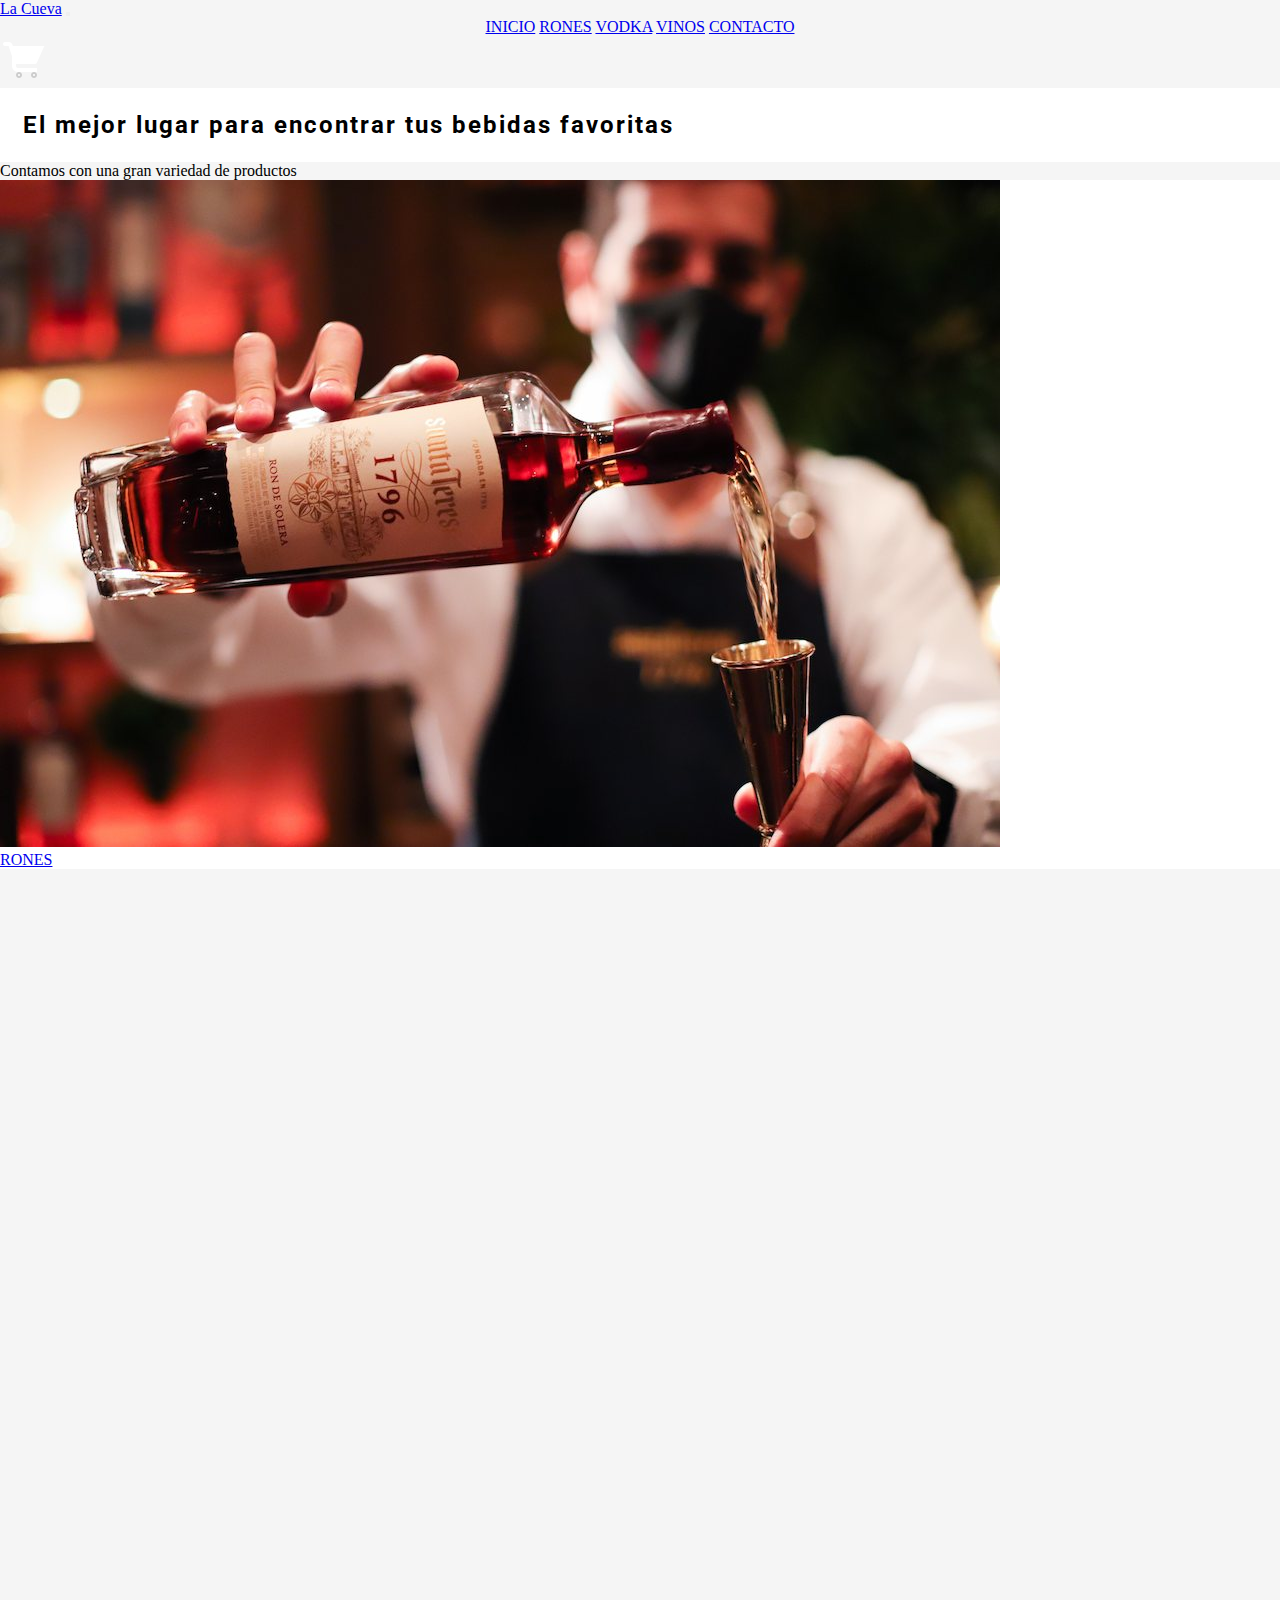
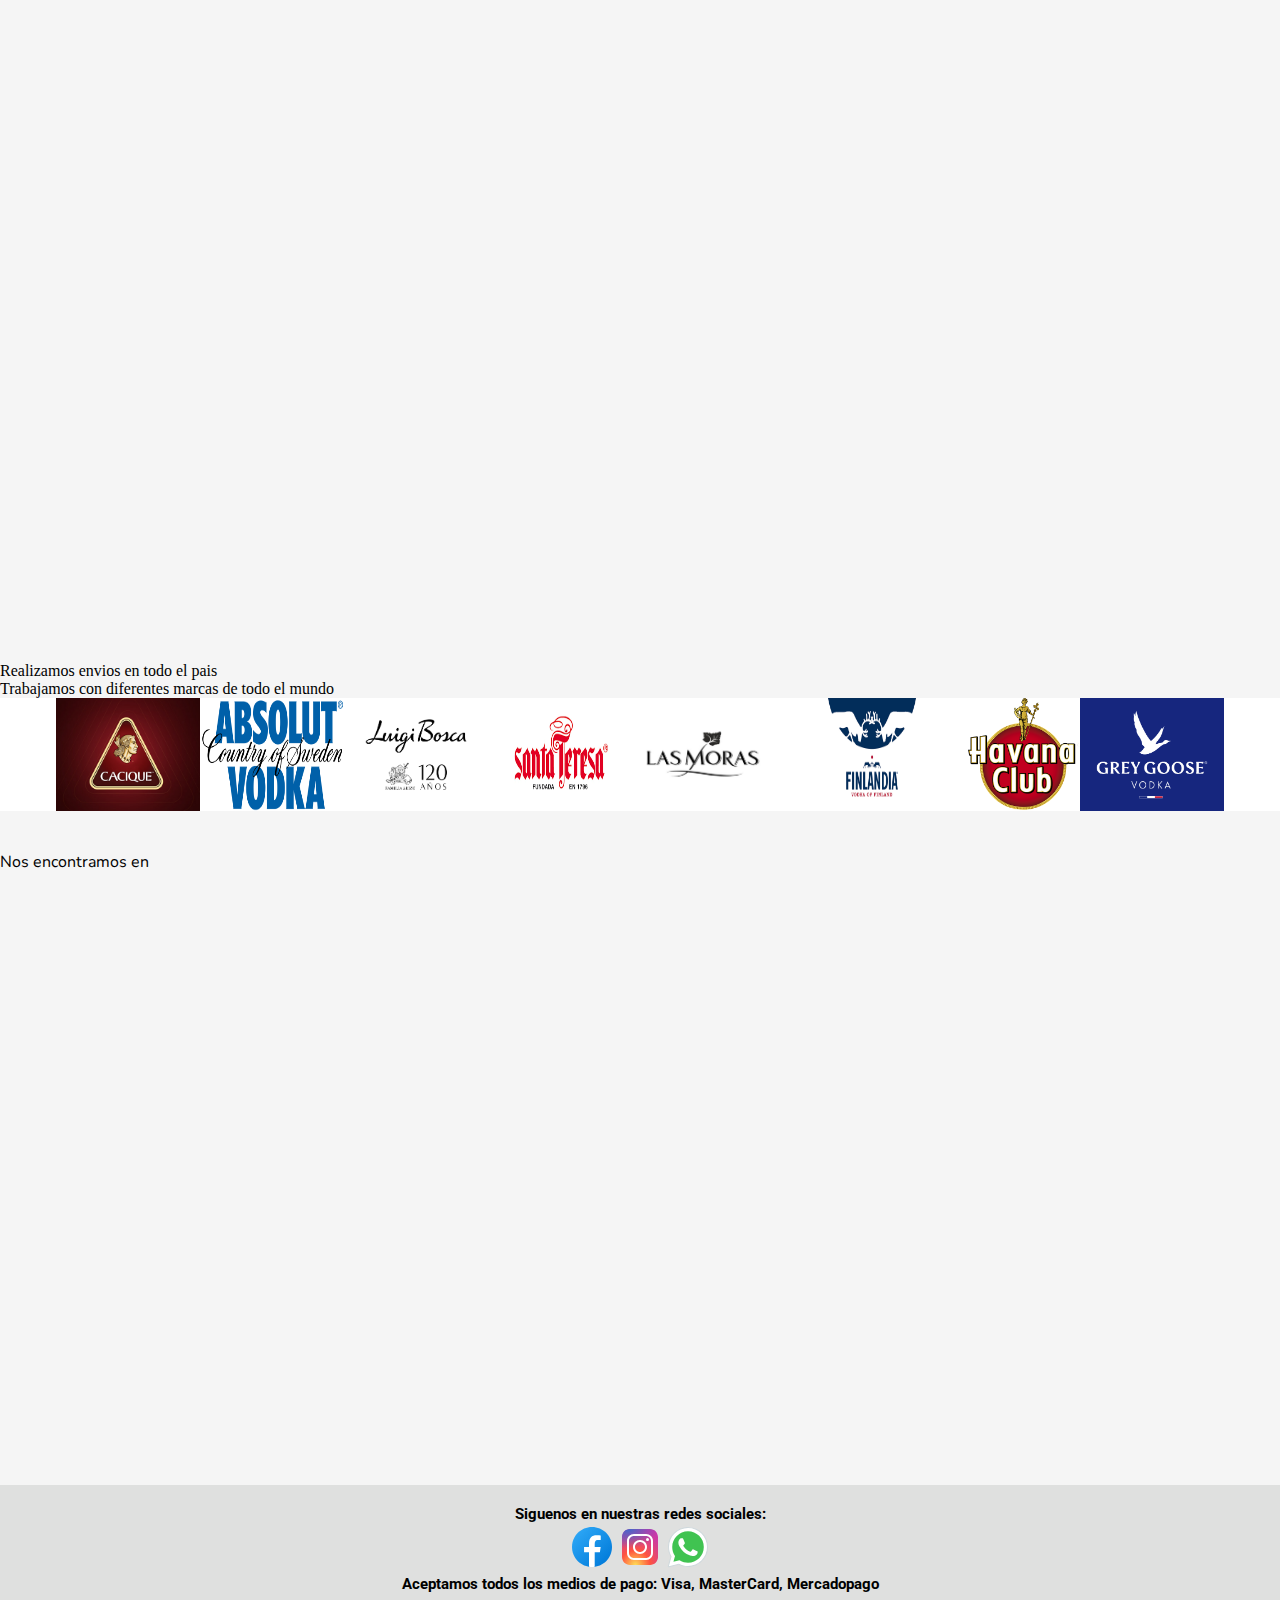
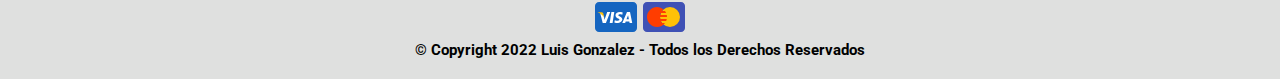
<file: index.html>
<!DOCTYPE html>
<html lang="en">

<head>
  <meta charset="UTF-8" />
  <meta http-equiv="X-UA-Compatible" content="IE=edge" />
  <meta name="viewport" content="width=device-width, initial-scale=1.0" />
  <link rel="shortcut icon" href="./images/icon.png" type="image/x-icon" />
  <link href="https://unpkg.com/aos@2.3.1/dist/aos.css" rel="stylesheet" />
  <link href="https://cdn.jsdelivr.net/npm/bootstrap@5.1.3/dist/css/bootstrap.min.css" rel="stylesheet"
    integrity="sha384-1BmE4kWBq78iYhFldvKuhfTAU6auU8tT94WrHftjDbrCEXSU1oBoqyl2QvZ6jIW3" crossorigin="anonymous" />
  <link rel="stylesheet" href="./style/estilos.css" />
  <title>La Cueva</title>
  <meta name="description" content="Tienda online de Bebidas. Poseemos gran variedad de Rones, Vodkas y Vinos" />
  <meta name="author" content="Luis Gonzalez" />
  <meta property="0g:title" content="Inicio" />
  <meta property="0g:url" content="https://splendorous-sfogliatella-f759b6.netlify.app/index.html" />
  <meta property="0g:locale" content="es_ES" />
  <meta name="keywords" content="BEBIDAS, RONES, VINOS, VODKA, VENTA DE BEBIDAS" />
</head>

<body>
  <header>
    <nav class="navbar navbar-expand-lg navbar-dark bg-dark">
      <div class="container-fluid">
        <a class="navbar-brand fs-1" href="index.html">La Cueva</a>
        <button class="navbar-toggler" type="button" data-bs-toggle="collapse" data-bs-target="#navbarNavAltMarkup"
          aria-controls="navbarNavAltMarkup" aria-expanded="false" aria-label="Toggle navigation">
          <span class="navbar-toggler-icon"></span>
        </button>
        <div class="collapse navbar-collapse show mover fs-5" id="navbarNavAltMarkup">
          <div class="navbar-nav">
            <a class="nav-link active" aria-current="page" href="index.html">INICIO</a>
            <a class="nav-link active" href="./pages/rones.html">RONES</a>
            <a class="nav-link active" href="./pages/vodka.html">VODKA</a>
            <a class="nav-link active" href="./pages/vinos.html">VINOS</a>
            <a class="nav-link active" href="./pages/contacto.html">CONTACTO</a>
          </div>
        </div>
        <a href="#"> <img src="./images/icons8-carrito-blanco.png" alt="Icono de Carrito" /></a>
      </div>
    </nav>
  </header>

  <main>
    <section>
      <p class="parrafouno">
        El mejor lugar para encontrar tus bebidas favoritas
      </p>
      <p class="text-center fs-4 fw-bold ps-4">
        Contamos con una gran variedad de productos
      </p>
    </section>

    <div class="container">
      <div class="row">
        <div class="col-sm grilla grilla2" data-aos="zoom-in">
          <div class="card">
            <img src="./images/ronindex.jpg" class="img-fluid" class="card-img-top" alt="Presentacion Rones" />
            <div class="btn-group btn-group-lg">
              <a href="./pages/rones.html" class="btn btn-primary active btn-dark fw-bold" aria-current="page">RONES</a>
            </div>
          </div>
        </div>
        <div class="col-sm grilla grilla2" data-aos="zoom-in">
          <div class="card">
            <img src="./images/vodkaindex.jpg" class="img-fluid" class="card-img-top" alt="Presentacion Vodka" />
            <div class="btn-group btn-group-lg">
              <a href="./pages/vodka.html" class="btn btn-primary active btn-dark fw-bold" aria-current="page">VODKA</a>
            </div>
          </div>
        </div>
        <div class="col-sm grilla grilla2" data-aos="zoom-in">
          <div class="card">
            <img src="./images/vinoindex.jpg" class="img-fluid" class="card-img-top" alt="Presentacion Vino" />
            <div class="btn-group btn-group-lg">
              <a href="./pages/vinos.html" class="btn btn-primary active btn-dark fw-bold" aria-current="page">VINOS</a>
            </div>
          </div>
        </div>
      </div>
    </div>

    <section>
      <p class="text-xl-start fs-4 fst-italic fw-normal ps-4 mt-5">
        Realizamos envios en todo el pais
      </p>
      <p class="text-center fs-4 fst-italic fw-bold ps-4 mt-5">
        Trabajamos con diferentes marcas de todo el mundo
      </p>
      
    </section>

    <section class="marcas">
      <div class="marca">
        <img src="./images/caciquelogo.jpg" class="img-fluid" style="width: 9rem" alt="Logo Ron cacique" />
        <img src="./images/absolutlogo.png" class="img-fluid" style="width: 9rem" alt="Logo Vodka Absolut" />
        <img src="./images/luigiboscalogo.png" class="img-fluid" style="width: 9rem" alt="Logo Luigi Bosca" />
        <img src="./images/santateresalogo.png" class="img-fluid" style="width: 9rem" alt="Logo Ron Santa Teresa" />
        <img src="./images/fincalasmoraslogo.jpg" class="img-fluid" style="width: 9rem" alt="Logo Viino Finca las moras" />
        <img src="./images/finlandialogo.jpg" class="img-fluid" style="width: 12rem" alt="Logo Vodka Finlandia" />
        <img src="./images/havanalogo.png" class="img-fluid" style="width: 7rem" alt="Logo Ron Hanava Club" />
        <img src="./images/greygooselogo.png" class="img-fluid" style="width: 9rem" alt="Logo Vodka GreyGoose" />
      </div>
    </section>


    <section>
      <p class="text-center fs-4 fst-italic fw-bolder ps-4 texmapa">
        Nos encontramos en
      </p>
      <div class="map-responsive container ratio ratio-16x9">
        <iframe
          src="https://www.google.com/maps/embed?pb=!1m18!1m12!1m3!1d217954.93389847648!2d-64.33443202445095!3d-31.3990839691135!2m3!1f0!2f0!3f0!3m2!1i1024!2i768!4f13.1!3m3!1m2!1s0x9432985f478f5b69%3A0xb0a24f9a5366b092!2zQ8OzcmRvYmE!5e0!3m2!1ses!2sar!4v1661261923799!5m2!1ses!2sar"
          width="600" height="400" style="border: 0" allowfullscreen="" loading="lazy"
          referrerpolicy="no-referrer-when-downgrade"></iframe>
      </div>
    </section>
  </main>

  <footer>
    <p>Siguenos en nuestras redes sociales:</p>
    <div class="iconfooter">
      <a href="http://www.facebook.com" target="_blank" rel="noopener noreferrer">
        <img src="./images/icons8-facebook-nuevo.svg" alt="Icono y link de pagina de Facebook" /></a>
      <a href="http://www.instagram.com" target="_blank" rel="noopener noreferrer">
        <img src=".//images/icons8-instagram.svg" alt="Icono y link de pagina de Instagram" /></a>
      <a href="http://www.whatsapp.com" target="_blank" rel="noopener noreferrer">
        <img src=".//images/icons8-whatsapp.svg" alt="Icono y link de pagina de Whatsapp" /></a>
    </div>

    <p>Aceptamos todos los medios de pago: Visa, MasterCard, Mercadopago</p>
    
    <div class="iconfooter">
      <img src=".//images/icons8-visa.svg" alt="" />
      <img src=".//images/icons8-mastercard.svg" alt="" />
    </div>
    <p>© Copyright 2022 Luis Gonzalez - Todos los Derechos Reservados</p>
    
  </footer>

  <script src="https://unpkg.com/aos@2.3.1/dist/aos.js"></script>
  <script>
    AOS.init();
  </script>

  <script src="https://cdn.jsdelivr.net/npm/bootstrap@5.1.3/dist/js/bootstrap.bundle.min.js"
    integrity="sha384-ka7Sk0Gln4gmtz2MlQnikT1wXgYsOg+OMhuP+IlRH9sENBO0LRn5q+8nbTov4+1p" crossorigin="anonymous">
  </script>
</body>

</html>
</file>
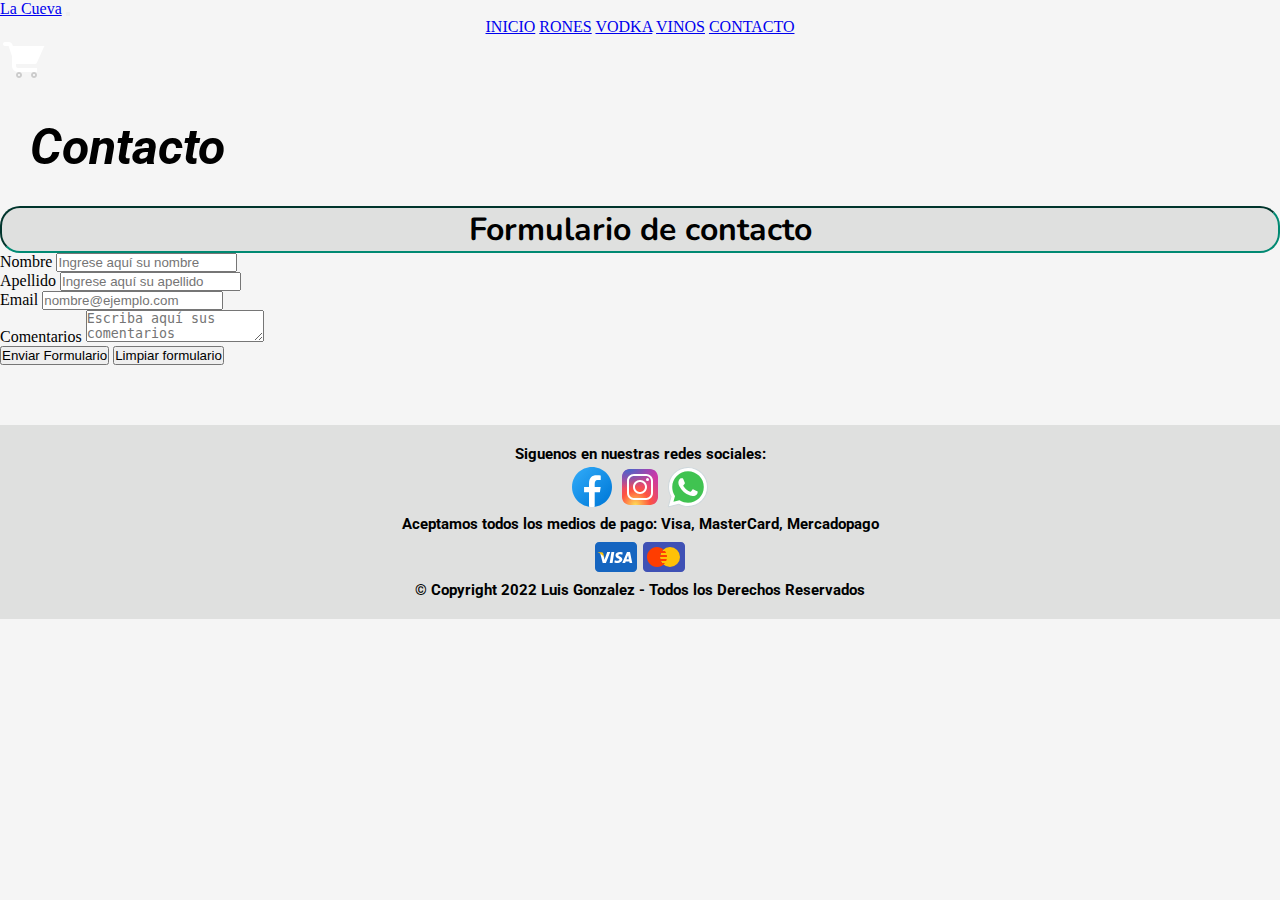
<file: pages/contacto.html>
<!DOCTYPE html>
<html lang="en">

<head>
    <meta charset="UTF-8" />
    <meta http-equiv="X-UA-Compatible" content="IE=edge" />
    <meta name="viewport" content="width=device-width, initial-scale=1.0" />
    <link rel="shortcut icon" href="../images/icon.png" type="image/x-icon" />
    <link href="https://unpkg.com/aos@2.3.1/dist/aos.css" rel="stylesheet" />
    <link href="https://cdn.jsdelivr.net/npm/bootstrap@5.1.3/dist/css/bootstrap.min.css" rel="stylesheet"
        integrity="sha384-1BmE4kWBq78iYhFldvKuhfTAU6auU8tT94WrHftjDbrCEXSU1oBoqyl2QvZ6jIW3" crossorigin="anonymous" />
    <link rel="stylesheet" href="../style/estilos.css" />
    <title>Contacto</title>
    <meta name="description" content="Dejanos tu consulta en el formulario" />
    <meta name="author" content="Luis Gonzalez" />
    <meta property="0g:title" content="Contacto" />
    <meta property="0g:url" content="https://splendorous-sfogliatella-f759b6.netlify.app/pages/vodka.html" />
    <meta property="0g:locale" content="es_ES" />
</head>

<body>
    <header>
        <nav class="navbar navbar-expand-lg navbar-dark bg-dark">
            <div class="container-fluid">
                <a class="navbar-brand fs-1" href="../index.html">La Cueva</a>
                <button class="navbar-toggler" type="button" data-bs-toggle="collapse"
                    data-bs-target="#navbarNavAltMarkup" aria-controls="navbarNavAltMarkup" aria-expanded="false"
                    aria-label="Toggle navigation">
                    <span class="navbar-toggler-icon"></span>
                </button>
                <div class="collapse navbar-collapse show mover fs-5" id="navbarNavAltMarkup">
                    <div class="navbar-nav">
                        <a class="nav-link active" aria-current="page" href="../index.html">INICIO</a>
                        <a class="nav-link active" href="./rones.html">RONES</a>
                        <a class="nav-link active" href="./vodka.html">VODKA</a>
                        <a class="nav-link active" href="./vinos.html">VINOS</a>
                        <a class="nav-link active" href="./contacto.html">CONTACTO</a>
                    </div>
                </div>
                <a href="#">
                    <img src="../images/icons8-carrito-blanco.png" alt="Icono de Carrito" /></a>
            </div>
        </nav>
    </header>

    <main class="container-fluid">
        <section class="contacto">
            <h1 class="contacto__titulo" data-aos="fade-right">Contacto</h1>
        </section>
        <section class="container formulario">
            <div>
                <h2>Formulario de contacto</h2>
            </div>
            <form class="needs-validation novalidate" action="">
                <div class="row">
                    <div class="form-group col-md-6 mt-4">
                        <label class="titulo__etiqueta__formulario" for="nombre">Nombre</label>
                        <input type="text" class="form-control" placeholder="Ingrese aquí su nombre" id="nombre"
                            required />
                    </div>
                    <div class="form-group col-md-6 mt-4">
                        <label class="titulo__etiqueta__formulario" for="">Apellido</label>
                        <input type="text" class="form-control" placeholder="Ingrese aquí su apellido" required />
                    </div>
                </div>

                <div class="row">
                    <div class="form-group col-md-6 mt-4">
                        <label class="titulo__etiqueta__formulario" for="">Email</label>
                        <input type="email" class="form-control" placeholder="nombre@ejemplo.com" required />
                    </div>
                </div>
                <div class="mt-4">
                    <label class="titulo__etiqueta__formulario">Comentarios</label>
                    <textarea class="form-control" placeholder="Escriba aquí sus comentarios"></textarea>
                </div>
                <button class="btn btn-secondary btn-lg mt-4" type="submit">
                    Enviar Formulario
                </button>
                <button class="btn btn-secondary btn-lg mt-4" type="reset">
                    Limpiar formulario
                </button>
            </form>
        </section>
    </main>

    <footer>
        <p>Siguenos en nuestras redes sociales:</p>
        <div class="iconfooter">
            <a href="http://www.facebook.com" target="_blank" rel="noopener noreferrer">
                <img src="../images/icons8-facebook-nuevo.svg" alt="Icono y link de pagina de Facebook" /></a>
            <a href="http://www.instagram.com" target="_blank" rel="noopener noreferrer">
                <img src="..//images/icons8-instagram.svg" alt="Icono y link de pagina de Instagram" /></a>
            <a href="http://www.whatsapp.com" target="_blank" rel="noopener noreferrer">
                <img src="..//images/icons8-whatsapp.svg" alt="Icono y link de pagina de Whatsapp" /></a>
        </div>

        <p>Aceptamos todos los medios de pago: Visa, MasterCard, Mercadopago</p>
        
        <div class="iconfooter">
            <img src="..//images/icons8-visa.svg" alt="" />
            <img src="..//images/icons8-mastercard.svg" alt="" />
        </div>
        <p>© Copyright 2022 Luis Gonzalez - Todos los Derechos Reservados</p>
        
    </footer>

    <script src="https://unpkg.com/aos@2.3.1/dist/aos.js"></script>
    <script>
        AOS.init();
    </script>

    <script src="https://cdn.jsdelivr.net/npm/bootstrap@5.1.3/dist/js/bootstrap.bundle.min.js"
        integrity="sha384-ka7Sk0Gln4gmtz2MlQnikT1wXgYsOg+OMhuP+IlRH9sENBO0LRn5q+8nbTov4+1p" crossorigin="anonymous">
    </script>
</body>

</html>
</file>
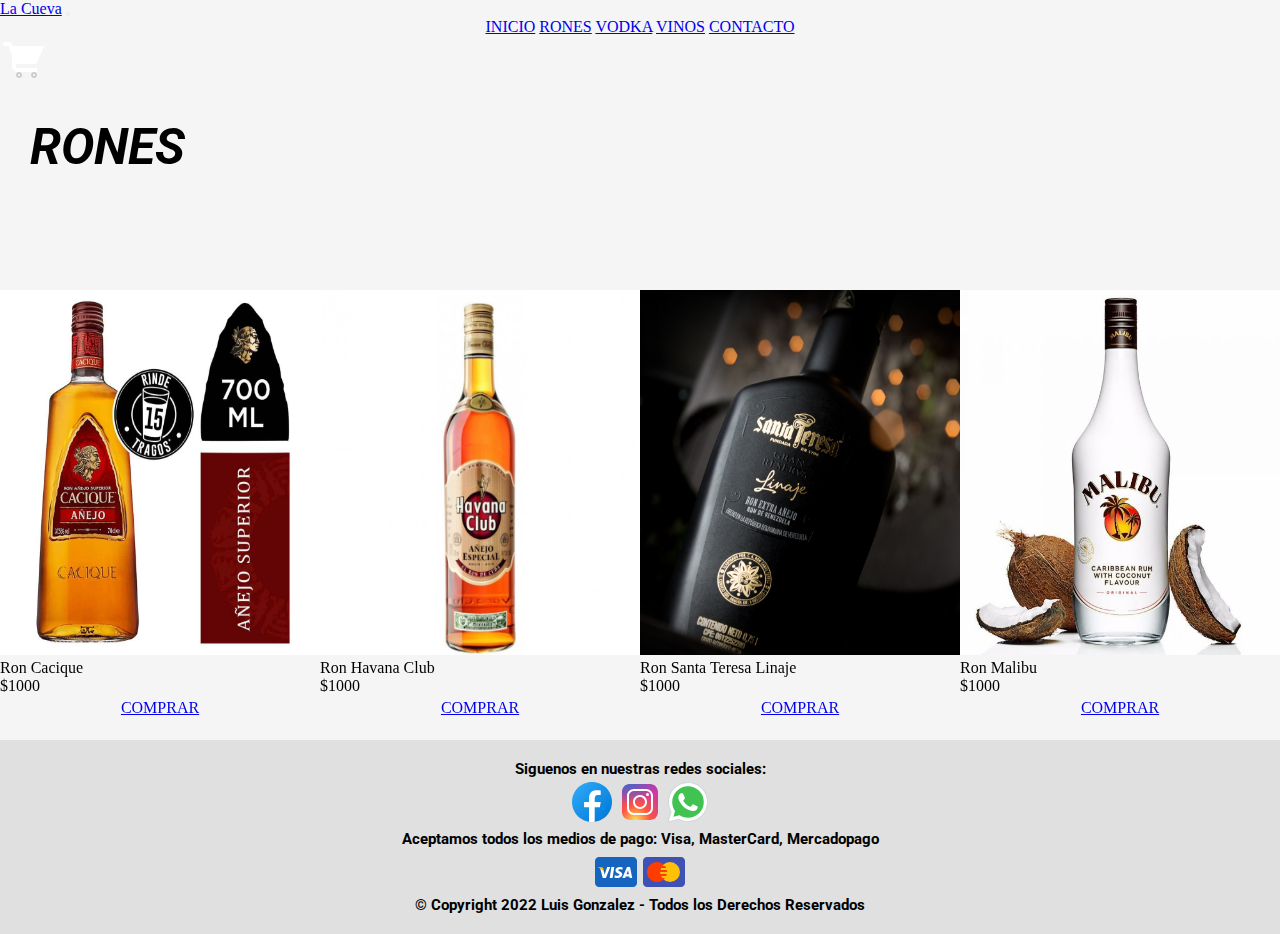
<file: pages/rones.html>
<!DOCTYPE html>
<html lang="en">

<head>
  <meta charset="UTF-8" />
  <meta http-equiv="X-UA-Compatible" content="IE=edge" />
  <meta name="viewport" content="width=device-width, initial-scale=1.0" />
  <link rel="shortcut icon" href="../images/icon.png" type="image/x-icon" />
  <link href="https://unpkg.com/aos@2.3.1/dist/aos.css" rel="stylesheet" />
  <link href="https://cdn.jsdelivr.net/npm/bootstrap@5.1.3/dist/css/bootstrap.min.css" rel="stylesheet"
    integrity="sha384-1BmE4kWBq78iYhFldvKuhfTAU6auU8tT94WrHftjDbrCEXSU1oBoqyl2QvZ6jIW3" crossorigin="anonymous" />
  <link rel="stylesheet" href="../style/estilos.css" />
  <title>Rones</title>
  <meta name="description" content="Variedad de Rones nacionales e internacionales" />
  <meta name="author" content="Luis Gonzalez" />
  <meta property="0g:title" content="Rones" />
  <meta property="0g:url" content="https://splendorous-sfogliatella-f759b6.netlify.app/pages/rones.html" />
  <meta property="0g:locale" content="es_ES" />
</head>

<body>
  <header>
    <nav class="navbar navbar-expand-lg navbar-dark bg-dark">
      <div class="container-fluid">
        <a class="navbar-brand fs-1" href="../index.html">La Cueva</a>
        <button class="navbar-toggler" type="button" data-bs-toggle="collapse" data-bs-target="#navbarNavAltMarkup"
          aria-controls="navbarNavAltMarkup" aria-expanded="false" aria-label="Toggle navigation">
          <span class="navbar-toggler-icon"></span>
        </button>
        <div class="collapse navbar-collapse show mover fs-5" id="navbarNavAltMarkup">
          <div class="navbar-nav">
            <a class="nav-link active" aria-current="page" href="../index.html">INICIO</a>
            <a class="nav-link active" href="./rones.html">RONES</a>
            <a class="nav-link active" href="./vodka.html">VODKA</a>
            <a class="nav-link active" href="./vinos.html">VINOS</a>
            <a class="nav-link active" href="./contacto.html">CONTACTO</a>
          </div>
        </div>
        <a href="#">
          <img src="../images/icons8-carrito-blanco.png" alt="Icono de Carrito" /></a>
      </div>
    </nav>
  </header>

  <main>
    <h1 data-aos="fade-right">RONES</h1>

    <div class="container">
      <div class="d-flex flex-row flex-wrap bd-highlight flexbots">
        <div class="card" data-aos="zoom-in">
          <img src="../images/ron1.jpg" class="img-fluid" loading="lazy" style="width: 20rem" alt="Ron Santa Teresa" />
          <p class="card-title fs-3 fw-semibold ps-4">Ron Santa Teresa</p>
          <p class="card-text fs-4 fw-bold ps-4">$1000</p>
          <div class="btn-group btn-group-lg buyboton">
            <a href="#" class="btn btn-primary active btn-dark fw-bold botonmagic" aria-current="page">COMPRAR</a>
          </div>
        </div>

        <div class="card" data-aos="zoom-in">
          <img src="../images/roncacique.jpg" class="img-fluid" style="width: 20rem" loading="lazy" alt="Ron Cacique" />
          <p class="card-title fs-3 fw-semibold ps-4">Ron Cacique</p>
          <p class="card-text fs-4 fw-bold ps-4">$1000</p>
          <div class="btn-group btn-group-lg buyboton">
            <a href="#" class="btn btn-primary active btn-dark fw-bold botonmagic" aria-current="page">COMPRAR</a>
          </div>
        </div>

        <div class="card" data-aos="zoom-in">
          <img src="../images/ronhavana.jpg" class="img-fluid" style="width: 20rem" loading="lazy"
            alt="Ron Havana club" />
          <p class="card-title fs-3 fw-semibold ps-4">Ron Havana Club</p>
          <p class="card-text fs-4 fw-bold ps-4">$1000</p>
          <div class="btn-group btn-group-lg buyboton">
            <a href="#" class="btn btn-primary active btn-dark fw-bold botonmagic" aria-current="page">COMPRAR</a>
          </div>
        </div>

        <div class="card" data-aos="zoom-in">
          <img src="../images/ronlinaje.jpg" class="img-fluid" style="width: 20rem" loading="lazy"
            alt="Ron Santa Teresa Linaje" />
          <p class="card-title fs-3 fw-semibold ps-4">Ron Santa Teresa Linaje</p>
          <p class="card-text fs-4 fw-bold ps-4">$1000</p>
          <div class="btn-group btn-group-lg buyboton">
            <a href="#" class="btn btn-primary active btn-dark fw-bold botonmagic" aria-current="page">COMPRAR</a>
          </div>
        </div>

        <div class="card" data-aos="zoom-in">
          <img src="../images/ronmalibu.jpg" class="img-fluid" style="width: 20rem" loading="lazy" alt="Ron Malibu" />
          <p class="card-title fs-3 fw-semibold ps-4">Ron Malibu</p>
          <p class="card-text fs-4 fw-bold ps-4">$1000</p>
          <div class="btn-group btn-group-lg buyboton">
            <a href="#" class="btn btn-primary active btn-dark fw-bold botonmagic" aria-current="page">COMPRAR</a>
          </div>
        </div>

        <div class="card" data-aos="zoom-in">
          <img src="../images/ronpampero.jpg" class="img-fluid" style="width: 20rem" loading="lazy" alt="Ron Pampero" />
          <p class="card-title fs-3 fw-semibold ps-4">Ron Pampero</p>
          <p class="card-text fs-4 fw-bold ps-4">$1000</p>
          <div class="btn-group btn-group-lg buyboton">
            <a href="#" class="btn btn-primary active btn-dark fw-bold botonmagic" aria-current="page">COMPRAR</a>
          </div>
        </div>
      </div>
    </div>
  </main>

  <footer>
    <p>Siguenos en nuestras redes sociales:</p>
    <div class="iconfooter">
      <a href="http://www.facebook.com" target="_blank" rel="noopener noreferrer">
        <img src="../images/icons8-facebook-nuevo.svg" alt="Icono y link de pagina de Facebook" /></a>
      <a href="http://www.instagram.com" target="_blank" rel="noopener noreferrer">
        <img src="..//images/icons8-instagram.svg" alt="Icono y link de pagina de Instagram" /></a>
      <a href="http://www.whatsapp.com" target="_blank" rel="noopener noreferrer">
        <img src="..//images/icons8-whatsapp.svg" alt="Icono y link de pagina de Whatsapp" /></a>
    </div>

    <p>Aceptamos todos los medios de pago: Visa, MasterCard, Mercadopago</p>
    
    <div class="iconfooter">
      <img src="..//images/icons8-visa.svg" alt="" />
      <img src="..//images/icons8-mastercard.svg" alt="" />
    </div>
    <p>© Copyright 2022 Luis Gonzalez - Todos los Derechos Reservados</p>
    
  </footer>

  <script src="https://unpkg.com/aos@2.3.1/dist/aos.js"></script>

  <script>
    AOS.init();
  </script>

  <script src="https://cdn.jsdelivr.net/npm/bootstrap@5.1.3/dist/js/bootstrap.bundle.min.js"
    integrity="sha384-ka7Sk0Gln4gmtz2MlQnikT1wXgYsOg+OMhuP+IlRH9sENBO0LRn5q+8nbTov4+1p" crossorigin="anonymous">
  </script>
</body>

</html>
</file>
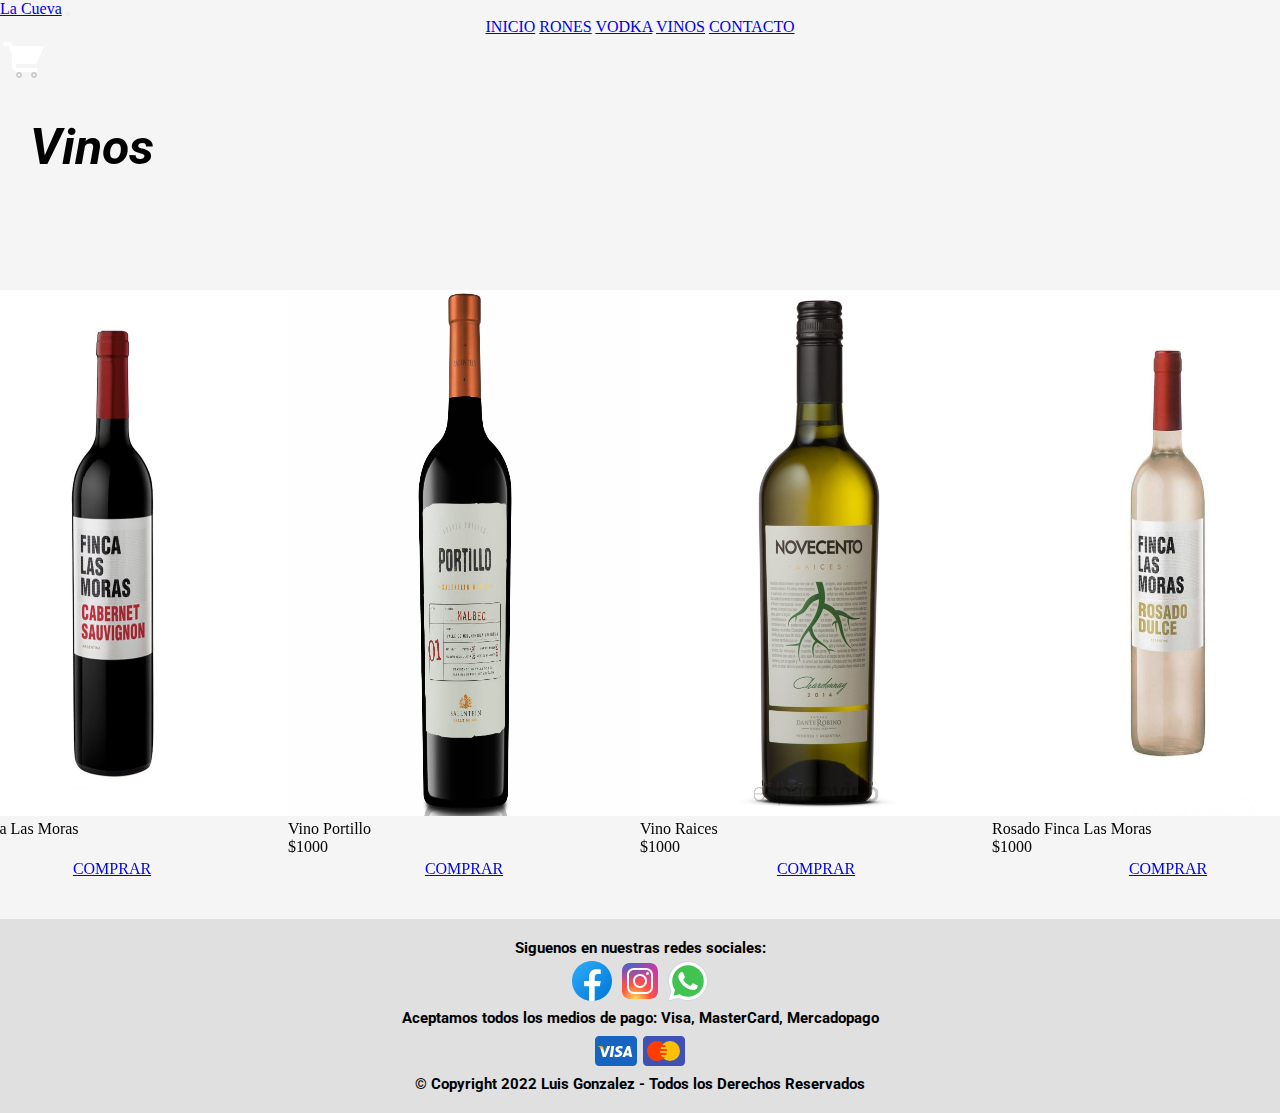
<file: pages/vinos.html>
<!DOCTYPE html>
<html lang="en">

<head>
  <meta charset="UTF-8" />
  <meta http-equiv="X-UA-Compatible" content="IE=edge" />
  <meta name="viewport" content="width=device-width, initial-scale=1.0" />
  <link rel="shortcut icon" href="../images/icon.png" type="image/x-icon" />
  <link href="https://unpkg.com/aos@2.3.1/dist/aos.css" rel="stylesheet" />
  <link href="https://cdn.jsdelivr.net/npm/bootstrap@5.1.3/dist/css/bootstrap.min.css" rel="stylesheet"
    integrity="sha384-1BmE4kWBq78iYhFldvKuhfTAU6auU8tT94WrHftjDbrCEXSU1oBoqyl2QvZ6jIW3" crossorigin="anonymous" />
  <link rel="stylesheet" href="../style/estilos.css" />
  <title>Vinos</title>
  <meta name="description" content="Variedad de Vinos nacionales e internacionales" />
  <meta name="author" content="Luis Gonzalez" />
  <meta property="0g:title" content="Vinos" />
  <meta property="0g:url" content="https://splendorous-sfogliatella-f759b6.netlify.app/pages/vinos.html" />
  <meta property="0g:locale" content="es_ES" />
</head>

<body>
  <header>
    <nav class="navbar navbar-expand-lg navbar-dark bg-dark">
      <div class="container-fluid">
        <a class="navbar-brand fs-1" href="../index.html">La Cueva</a>
        <button class="navbar-toggler" type="button" data-bs-toggle="collapse" data-bs-target="#navbarNavAltMarkup"
          aria-controls="navbarNavAltMarkup" aria-expanded="false" aria-label="Toggle navigation">
          <span class="navbar-toggler-icon"></span>
        </button>
        <div class="collapse navbar-collapse show mover fs-5" id="navbarNavAltMarkup">
          <div class="navbar-nav">
            <a class="nav-link active" aria-current="page" href="../index.html">INICIO</a>
            <a class="nav-link active" href="./rones.html">RONES</a>
            <a class="nav-link active" href="./vodka.html">VODKA</a>
            <a class="nav-link active" href="./vinos.html">VINOS</a>
            <a class="nav-link active" href="./contacto.html">CONTACTO</a>
          </div>
        </div>
        <a href="#">
          <img src="../images/icons8-carrito-blanco.png" alt="Icono de Carrito" /></a>
      </div>
    </nav>
  </header>

  <main>
    <h1 data-aos="fade-right">Vinos</h1>

    <div class="container">
      <div class="d-flex flex-row flex-wrap bd-highlight flexbots">
        <div class="card" data-aos="zoom-in">
          <img src="../images/vinodada.jpeg" class="img-fluid" style="width: 22rem" loading="lazy" alt="Vino Dada" />
          <p class="card-title fs-3 fw-semibold ps-4"></p>
          <p class="card-text fs-4 fw-bold ps-4">$1000</p>
          <div class="btn-group btn-group-lg buyboton">
            <a href="#" class="btn btn-primary active btn-dark fw-bold botonmagic" aria-current="page">COMPRAR</a>
          </div>
        </div>

        <div class="card" data-aos="zoom-in">
          <img src="../images/vinofincalasmoras.jpg" class="img-fluid" style="width: 22rem" loading="lazy"
            alt="Vino Finca las Moras" />
          <p class="card-title fs-3 fw-semibold ps-4">Vino Finca Las Moras</p>
          <p class="card-text fs-4 fw-bold ps-4">$1000</p>
          <div class="btn-group btn-group-lg buyboton">
            <a href="#" class="btn btn-primary active btn-dark fw-bold botonmagic" aria-current="page">COMPRAR</a>
          </div>
        </div>

        <div class="card" data-aos="zoom-in">
          <img src="../images/vinoportillo.jpg" class="img-fluid" style="width: 22rem" loading="lazy"
            alt="Vino Portillo" />
          <p class="card-title fs-3 fw-semibold ps-4">Vino Portillo</p>
          <p class="card-text fs-4 fw-bold ps-4">$1000</p>
          <div class="btn-group btn-group-lg buyboton">
            <a href="#" class="btn btn-primary active btn-dark fw-bold botonmagic" aria-current="page">COMPRAR</a>
          </div>
        </div>

        <div class="card" data-aos="zoom-in">
          <img src="../images/vinoraices.jpeg" class="img-fluid" style="width: 22em" loading="lazy" alt="Vino Raices" />
          <p class="card-title fs-3 fw-semibold ps-4">Vino Raices</p>
          <p class="card-text fs-4 fw-bold ps-4">$1000</p>
          <div class="btn-group btn-group-lg buyboton">
            <a href="#" class="btn btn-primary active btn-dark fw-bold botonmagic" aria-current="page">COMPRAR</a>
          </div>
        </div>

        <div class="card" data-aos="zoom-in">
          <img src="../images/vinorosado.jpg" class="img-fluid" style="width: 22rem" loading="lazy"
            alt="Vino Rosado Finca las moras" />
          <p class="card-title fs-3 fw-semibold ps-4">
            Rosado Finca Las Moras
          </p>
          <p class="card-text fs-4 fw-bold ps-4">$1000</p>
          <div class="btn-group btn-group-lg buyboton">
            <a href="#" class="btn btn-primary active btn-dark fw-bold botonmagic" aria-current="page">COMPRAR</a>
          </div>
        </div>

        <div class="card" data-aos="zoom-in">
          <img src="../images/vinoluigi.jpg" class="img-fluid" style="width: 22rem" loading="lazy"
            alt="Vino Luigi Bosca" />
          <p class="card-title fs-3 fw-semibold ps-4">Vino Luigi Bosca</p>
          <p class="card-text fs-4 fw-bold ps-4">$1000</p>
          <div class="btn-group btn-group-lg buyboton">
            <a href="#" class="btn btn-primary active btn-dark fw-bold botonmagic" aria-current="page">COMPRAR</a>
          </div>
        </div>
      </div>
    </div>
  </main>

  <footer>
    <p>Siguenos en nuestras redes sociales:</p>
    <div class="iconfooter">
      <a href="http://www.facebook.com" target="_blank" rel="noopener noreferrer">
        <img src="../images/icons8-facebook-nuevo.svg" alt="Icono y link de pagina de Facebook" /></a>
      <a href="http://www.instagram.com" target="_blank" rel="noopener noreferrer">
        <img src="..//images/icons8-instagram.svg" alt="Icono y link de pagina de Instagram" /></a>
      <a href="http://www.whatsapp.com" target="_blank" rel="noopener noreferrer">
        <img src="..//images/icons8-whatsapp.svg" alt="Icono y link de pagina de Whatsapp" /></a>
    </div>

    <p>Aceptamos todos los medios de pago: Visa, MasterCard, Mercadopago</p>
    
    <div class="iconfooter">
      <img src="..//images/icons8-visa.svg" alt="" />
      <img src="..//images/icons8-mastercard.svg" alt="" />
    </div>
    <p>© Copyright 2022 Luis Gonzalez - Todos los Derechos Reservados</p>
    
  </footer>

  <script src="https://unpkg.com/aos@2.3.1/dist/aos.js"></script>
  <script>
    AOS.init();
  </script>

  <script src="https://cdn.jsdelivr.net/npm/bootstrap@5.1.3/dist/js/bootstrap.bundle.min.js"
    integrity="sha384-ka7Sk0Gln4gmtz2MlQnikT1wXgYsOg+OMhuP+IlRH9sENBO0LRn5q+8nbTov4+1p" crossorigin="anonymous">
  </script>
</body>

</html>
</file>
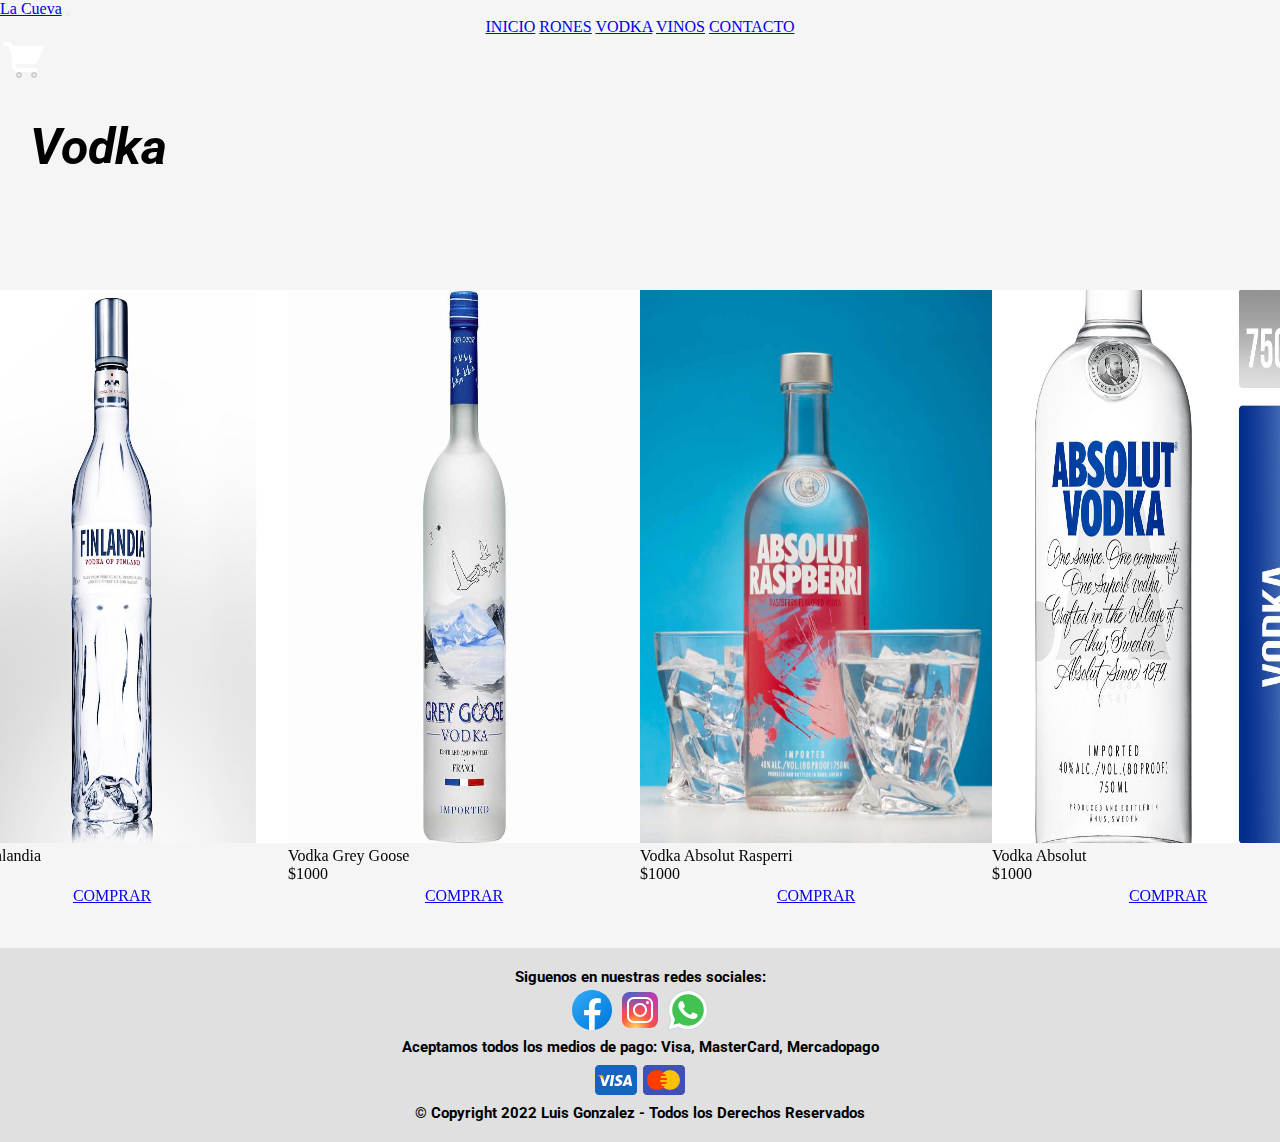
<file: pages/vodka.html>
<!DOCTYPE html>
<html lang="en">

<head>
  <meta charset="UTF-8" />
  <meta http-equiv="X-UA-Compatible" content="IE=edge" />
  <meta name="viewport" content="width=device-width, initial-scale=1.0" />
  <link rel="shortcut icon" href="../images/icon.png" type="image/x-icon" />
  <link href="https://unpkg.com/aos@2.3.1/dist/aos.css" rel="stylesheet" />
  <link href="https://cdn.jsdelivr.net/npm/bootstrap@5.1.3/dist/css/bootstrap.min.css" rel="stylesheet"
    integrity="sha384-1BmE4kWBq78iYhFldvKuhfTAU6auU8tT94WrHftjDbrCEXSU1oBoqyl2QvZ6jIW3" crossorigin="anonymous" />
  <link rel="stylesheet" href="../style/estilos.css" />
  <title>Vodka</title>
  <meta name="description" content="Variedad de Vodkas nacionales e internacionales" />
  <meta name="author" content="Luis Gonzalez" />
  <meta property="0g:title" content="Vodka" />
  <meta property="0g:url" content="https://splendorous-sfogliatella-f759b6.netlify.app/pages/vodka.html" />
  <meta property="0g:locale" content="es_ES" />
</head>

<body>
  <header>
    <nav class="navbar navbar-expand-lg navbar-dark bg-dark">
      <div class="container-fluid">
        <a class="navbar-brand fs-1" href="../index.html">La Cueva</a>
        <button class="navbar-toggler" type="button" data-bs-toggle="collapse" data-bs-target="#navbarNavAltMarkup"
          aria-controls="navbarNavAltMarkup" aria-expanded="false" aria-label="Toggle navigation">
          <span class="navbar-toggler-icon"></span>
        </button>
        <div class="collapse navbar-collapse show mover fs-5" id="navbarNavAltMarkup">
          <div class="navbar-nav">
            <a class="nav-link active" aria-current="page" href="../index.html">INICIO</a>
            <a class="nav-link active" href="./rones.html">RONES</a>
            <a class="nav-link active" href="./vodka.html">VODKA</a>
            <a class="nav-link active" href="./vinos.html">VINOS</a>
            <a class="nav-link active" href="./contacto.html">CONTACTO</a>
          </div>
        </div>
        <a href="#">
          <img src="../images/icons8-carrito-blanco.png" alt="Icono de Carrito" /></a>
      </div>
    </nav>
  </header>

  <main>
    <h1 data-aos="fade-right">Vodka</h1>

    <div class="container">
      <div class="d-flex flex-row flex-wrap bd-highlight flexbots">
        <div class="card" data-aos="zoom-in">
          <img src="../images/vodka-belvedere.jpg" class="img-fluid" style="width: 22rem" loading="lazy"
            alt="Vodka Belvedere" />
          <p class="card-title fs-3 fw-semibold ps-4">Ron Santa Teresa</p>
          <p class="card-text fs-4 fw-bold ps-4">$1000</p>

          <div class="btn-group btn-group-lg buyboton">
            <a href="#" class="btn btn-primary active btn-dark fw-bold botonmagic" aria-current="page">COMPRAR</a>
          </div>
        </div>

        <div class="card" data-aos="zoom-in">
          <img src="../images/vodka-finlandia-40-lt-1.jpg" class="img-fluid" style="width: 22rem" loading="lazy"
            alt="Vodka Finlandia" />
          <p class="card-title fs-3 fw-semibold ps-4">Vodka Finlandia</p>
          <p class="card-text fs-4 fw-bold ps-4">$1000</p>
          <div class="btn-group btn-group-lg buyboton">
            <a href="#" class="btn btn-primary active btn-dark fw-bold botonmagic" aria-current="page">COMPRAR</a>
          </div>
        </div>

        <div class="card" data-aos="zoom-in">
          <img src="../images/grey1.jpg" class="img-fluid" style="width: 22rem" loading="lazy" alt="Vodka Grey Goose" />
          <p class="card-title fs-3 fw-semibold ps-4">Vodka Grey Goose</p>
          <p class="card-text fs-4 fw-bold ps-4">$1000</p>
          <div class="btn-group btn-group-lg buyboton">
            <a href="#" class="btn btn-primary active btn-dark fw-bold botonmagic" aria-current="page">COMPRAR</a>
          </div>
        </div>

        <div class="card" data-aos="zoom-in">
          <img src="../images/vodkaabsolut.jpg" class="img-fluid" style="width: 22em" loading="lazy"
            alt="Vodka Absolut Rasperri" />
          <p class="card-title fs-3 fw-semibold ps-4">
            Vodka Absolut Rasperri
          </p>
          <p class="card-text fs-4 fw-bold ps-4">$1000</p>
          <div class="btn-group btn-group-lg buyboton">
            <a href="#" class="btn btn-primary active btn-dark fw-bold botonmagic" aria-current="page">COMPRAR</a>
          </div>
        </div>

        <div class="card" data-aos="zoom-in">
          <img src="../images/vodkaasolut1.jpg" class="img-fluid" style="width: 22rem" loading="lazy"
            alt="Vodka Absolut" />
          <p class="card-title fs-3 fw-semibold ps-4">Vodka Absolut</p>
          <p class="card-text fs-4 fw-bold ps-4">$1000</p>
          <div class="btn-group btn-group-lg buyboton">
            <a href="#" class="btn btn-primary active btn-dark fw-bold botonmagic" aria-current="page">COMPRAR</a>
          </div>
        </div>

        <div class="card" data-aos="zoom-in">
          <img src="../images/vodkasky3.jpg" class="img-fluid" style="width: 22rem" loading="lazy" alt="Vodka Sky" />
          <p class="card-title fs-3 fw-semibold ps-4">Vodka Sky</p>
          <p class="card-text fs-4 fw-bold ps-4">$1000</p>
          <div class="btn-group btn-group-lg buyboton">
            <a href="#" class="btn btn-primary active btn-dark fw-bold botonmagic" aria-current="page">COMPRAR</a>
          </div>
        </div>
      </div>
    </div>
  </main>

  <footer>
      <p>Siguenos en nuestras redes sociales:</p>
      <div class="iconfooter">
        <a href="http://www.facebook.com" target="_blank" rel="noopener noreferrer">
          <img src="../images/icons8-facebook-nuevo.svg" alt="Icono y link de pagina de Facebook" /></a>
        <a href="http://www.instagram.com" target="_blank" rel="noopener noreferrer">
          <img src="..//images/icons8-instagram.svg" alt="Icono y link de pagina de Instagram" /></a>
        <a href="http://www.whatsapp.com" target="_blank" rel="noopener noreferrer">
          <img src="..//images/icons8-whatsapp.svg" alt="Icono y link de pagina de Whatsapp" /></a>
      </div>

      <p>Aceptamos todos los medios de pago: Visa, MasterCard, Mercadopago</p>
      
      <div class="iconfooter">
        <img src="..//images/icons8-visa.svg" alt="" />
        <img src="..//images/icons8-mastercard.svg" alt="" />
      </div>
      <p>© Copyright 2022 Luis Gonzalez - Todos los Derechos Reservados</p>
      
  </footer>

  <script src="https://unpkg.com/aos@2.3.1/dist/aos.js"></script>
  <script>
    AOS.init();
  </script>

  <script src="https://cdn.jsdelivr.net/npm/bootstrap@5.1.3/dist/js/bootstrap.bundle.min.js"
    integrity="sha384-ka7Sk0Gln4gmtz2MlQnikT1wXgYsOg+OMhuP+IlRH9sENBO0LRn5q+8nbTov4+1p" crossorigin="anonymous">
  </script>
</body>

</html>
</file>
<file: style/estilos.css>
@import url("https://fonts.googleapis.com/css2?family=Nunito:wght@600&family=Roboto:ital@1&family=Secular+One&display=swap");
* {
  padding: 0;
  margin: 0;
}

body {
  background-color: whitesmoke;
  background-position: cover;
  background-repeat: repeat;
}

h1 {
  font-style: italic;
  font-weight: bolder;
  font-family: "Roboto", sans-serif;
  text-align: start;
  color: black;
  padding: 30px;
  font-size: 50px;
}

h2 {
  font-family: "Nunito", sans-serif;
  text-transform: inherit;
  font-weight: bolder;
  font-size: 32px;
  color: black;
  background-color: #DFE0DF;
  border: 2px inset #008972;
  border-radius: 20px;
  text-align: center;
}

.parrafouno {
  -webkit-animation-duration: 1s;
          animation-duration: 1s;
  -webkit-animation-name: slidein;
          animation-name: slidein;
}

.texmapa {
  font-family: "Nunito", sans-serif;
  margin-top: 40px;
  margin-bottom: 40px;
}

footer {
  display: flex;
  flex-direction: column;
  flex-wrap: wrap;
  justify-content: center;
  padding: 20px;
  margin-bottom: 0;
  margin-top: 60px;
  background-color: #DFE0DF;
  font-family: "Roboto", sans-serif;
  font-weight: bolder;
  text-align: center;
  font-size: 15px;
}

.iconfooter {
  display: flex;
  justify-content: center;
}

.mover {
  display: flex;
  justify-content: space-around;
}

.grilla2 div:hover {
  transform: scale(1.1);
}

.sectionflex div:hover {
  transform: scale(1.1);
}

.sectionflex {
  display: flex;
  flex-wrap: wrap;
  justify-content: center;
  margin: 4em;
  background-image: linear-gradient(#000000, #0b9ad0);
}

.sectionflex img {
  border: 5px solid #00C0A6;
  width: 23rem;
  height: 90%;
  margin-top: 20px;
  background-image: url();
}

.flexbots {
  display: flex;
  justify-content: center;
  margin: 4em;
}

.flexbots img {
  height: 90%;
  margin-top: 20px;
}

.flexbots div:hover {
  transform: scale(1.1);
}

.grilla, .marcas {
  background-color: white;
}

.marcas {
  display: flex;
  flex-wrap: wrap;
  justify-content: center;
}

.marca {
  display: flex;
  flex-wrap: wrap;
}

.parrafouno {
  background-color: white;
  font-family: "Roboto", sans-serif;
  text-transform: initial;
  font-weight: bolder;
  letter-spacing: 2px;
  padding: 23px;
  font-size: 24px;
  color: black;
}

.buyboton {
  display: flex;
  justify-content: center;
  padding: 4px 80px;
  text-align: center;
}

.botonmagic:hover {
  background-color: #005388;
  transition: background-color 0, 5s linear;
}

.map-responsive {
  display: flex;
  justify-content: center;
  margin-top: 0px;
  overflow: hidden;
  padding-bottom: 40%;
  position: relative;
  height: 0;
}

.map-responsive iframe {
  left: 0;
  top: 0;
  height: 100%;
  width: 100%;
  position: absolute;
}/*# sourceMappingURL=estilos.css.map */
</file>
